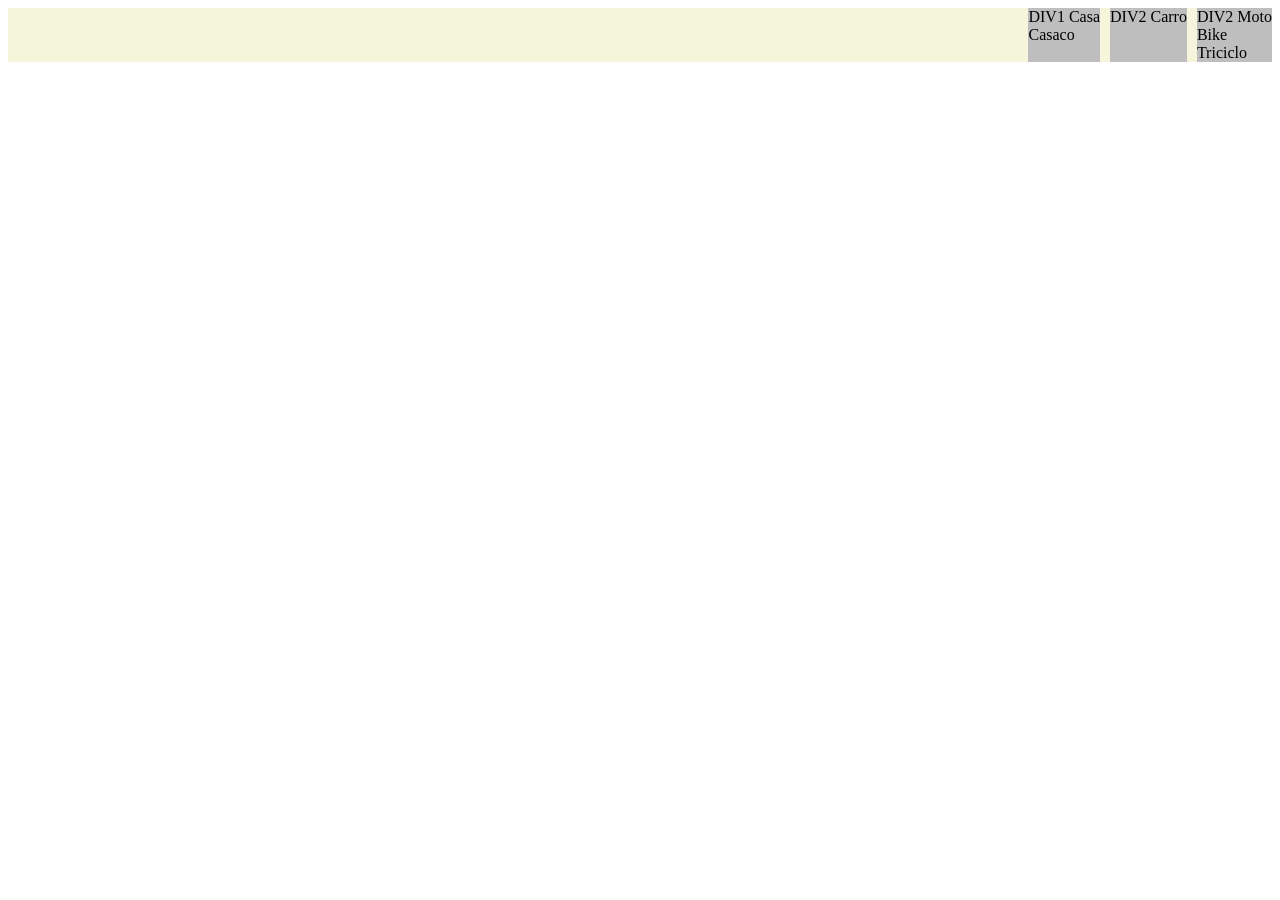
<file: flexbox01.html>
<!DOCTYPE html>
<html lang="pt-BR">

<head>
    <meta charset="UTF-8">
    <meta name="viewport" content="width=device-width, initial-scale=1.0">
    <title>Exemplos de FlexBox</title>
    <style>
        * {
            box-sizing: border-box;
            outline: none;
        }

        #divpai {
            background-color: beige;
            display: flex;
            flex-direction: row;
            /* flex-wrap: wrap; */
            gap: 10px;
            justify-content: end;
            align-items: safe;
        }

        .divfilho {
            background-color: rgb(190, 190, 190);
        }

        /* Responsividade com Media Queries */

        /* Isso só se aplica a larguras de "PELO MENOS" 768 pixels */
        @media screen and (min-width: 575px) {

            /* #divpai {
                flex-direction: row;
            } */

        }
    </style>
</head>

<body>

    <div id="divpai">

        <div class="divfilho">
            DIV1 Casa<br>Casaco
        </div>

        <div class="divfilho">
            DIV2 Carro
        </div>

        <div class="divfilho">
            DIV2 Moto<br>Bike<br>Triciclo
        </div>

    </div>

</body>

</html>
</file>
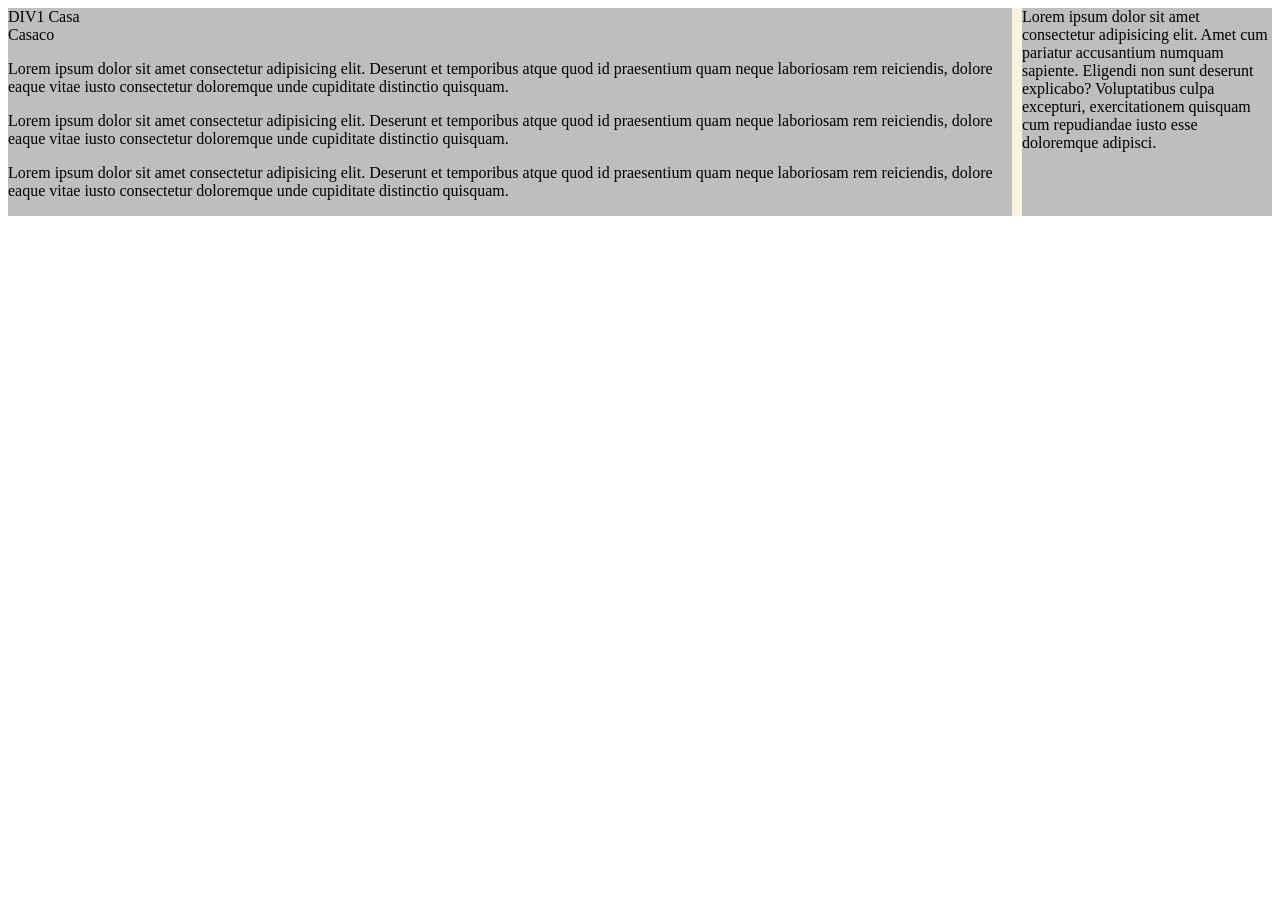
<file: flexbox02.html>
<!DOCTYPE html>
<html lang="pt-BR">

<head>
    <meta charset="UTF-8">
    <meta name="viewport" content="width=device-width, initial-scale=1.0">
    <title>Exemplos de FlexBox</title>
    <style>
        * {
            box-sizing: border-box;
            outline: none;
        }

        /* Define estilos como variáveis */
        :root {
            --aside-md-width: 250px;
            --boxes_bgcolor: rgb(190, 190, 190);
        }

        #divpai {
            background-color: beige;
            display: flex;
            flex-direction: column;
            gap: 10px;
        }

        .divfilho {
            background-color: var(--boxes_bgcolor);
        }

        .div1 {
            flex-grow: 1;
        }

        .div2 {
            /* flex-basis: 300px; */
            width: 100%;
        }

        /* Responsividade com Media Queries */

        /* Isso só se aplica a larguras de "PELO MENOS" 768 pixels */
        @media screen and (min-width: 575px) {

            #divpai {
                flex-direction: row;
            }

            .div2 {
                /* flex-basis: 300px; */

                /* Aplicando a variável */
                min-width: var(--aside-md-width);
                max-width: var(--aside-md-width);
            }
        }
    </style>
</head>

<body>

    <div id="divpai">

        <div class="divfilho div1">
            DIV1 Casa<br>Casaco
            <p>Lorem ipsum dolor sit amet consectetur adipisicing elit. Deserunt et temporibus atque quod id praesentium
                quam neque laboriosam rem reiciendis, dolore eaque vitae iusto consectetur doloremque unde cupiditate
                distinctio quisquam.</p>
            <p>Lorem ipsum dolor sit amet consectetur adipisicing elit. Deserunt et temporibus atque quod id praesentium
                quam neque laboriosam rem reiciendis, dolore eaque vitae iusto consectetur doloremque unde cupiditate
                distinctio quisquam.</p>
            <p>Lorem ipsum dolor sit amet consectetur adipisicing elit. Deserunt et temporibus atque quod id praesentium
                quam neque laboriosam rem reiciendis, dolore eaque vitae iusto consectetur doloremque unde cupiditate
                distinctio quisquam.</p>
        </div>

        <div class="divfilho div2">
            Lorem ipsum dolor sit amet consectetur adipisicing elit. Amet cum pariatur accusantium numquam sapiente.
            Eligendi non sunt deserunt explicabo? Voluptatibus culpa excepturi, exercitationem quisquam cum repudiandae
            iusto esse doloremque adipisci.
        </div>

    </div>

</body>

</html>
</file>
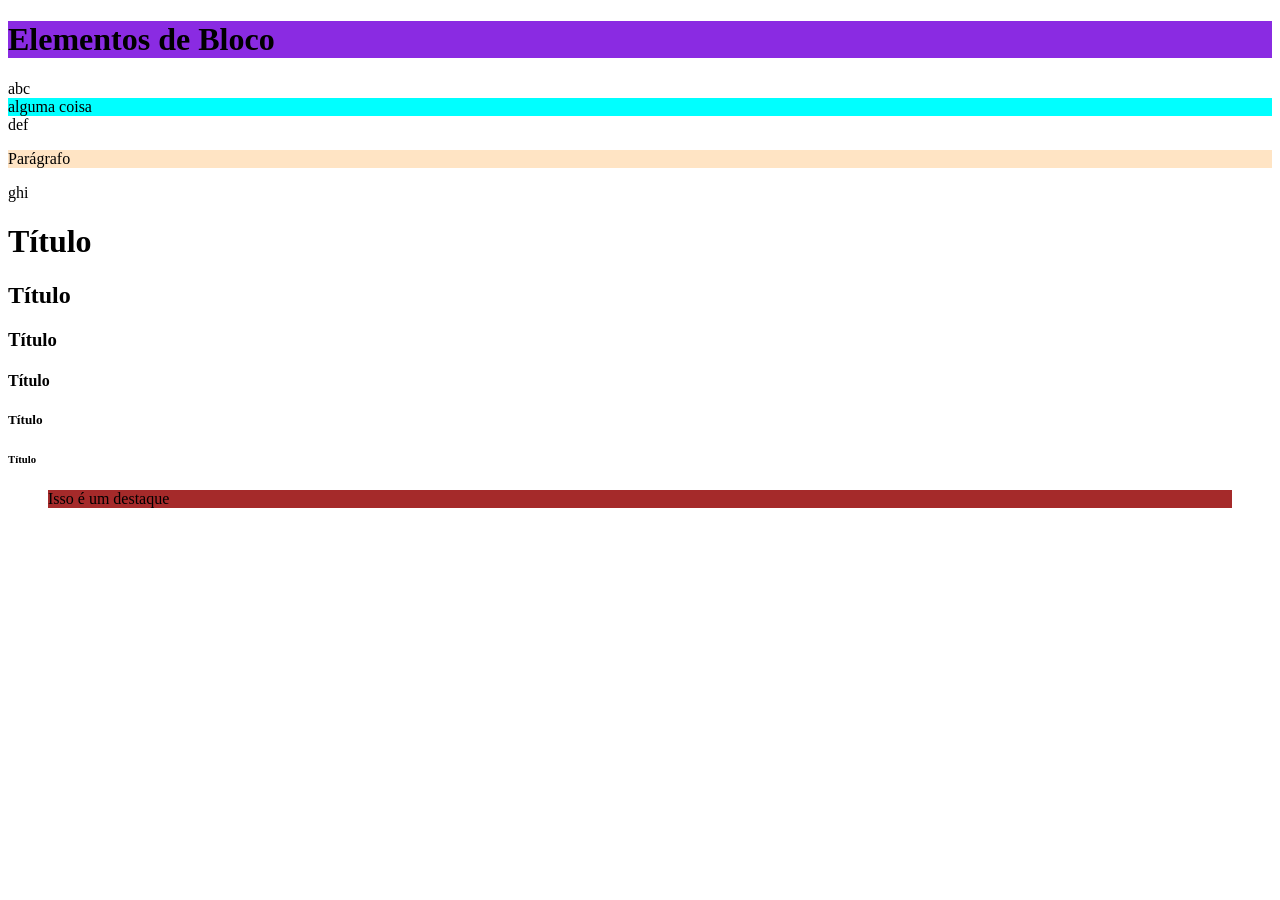
<file: tags_block.html>
<!DOCTYPE html>
<html lang="en">
<head>
    <meta charset="UTF-8">
    <meta name="viewport" content="width=device-width, initial-scale=1.0">
    <title>Document</title>
</head>
<body>
    
    <h1 style="background-color: blueviolet;">Elementos de Bloco</h1>
    abc
    <div style="background-color: aqua;">alguma coisa</div>
    def
    <p style="background-color: bisque;">Parágrafo</p>
    ghi
    <h1>Título</h1>
    <h2>Título</h2>
    <h3>Título</h3>
    <h4>Título</h4>
    <h5>Título</h5>
    <h6>Título</h6>
    <blockquote style="background-color: brown;">Isso é um destaque</blockquote>

</body>
</html>
</file>
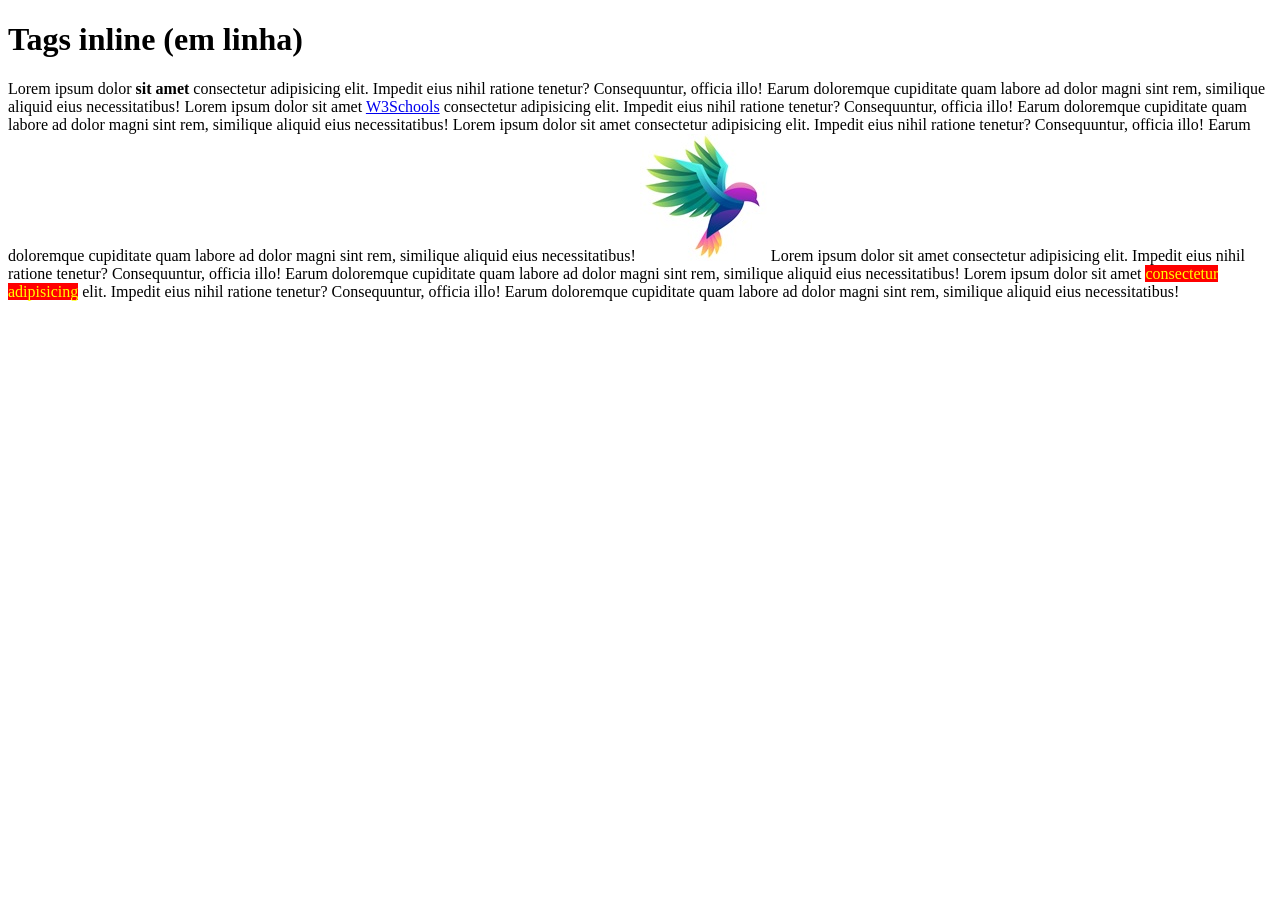
<file: tags_inline.html>
<!DOCTYPE html>
<html lang="en">
<head>
    <meta charset="UTF-8">
    <meta name="viewport" content="width=device-width, initial-scale=1.0">
    <title>Document</title>
</head>
<body>

    <h1>Tags inline (em linha)</h1>

    Lorem ipsum dolor <strong>sit amet</strong> consectetur adipisicing elit. Impedit eius nihil ratione tenetur? Consequuntur, officia illo! Earum doloremque cupiditate quam labore ad dolor magni sint rem, similique aliquid eius necessitatibus!
    Lorem ipsum dolor sit amet <a href="https://w3schools.com">W3Schools</a> consectetur adipisicing elit. Impedit eius nihil ratione tenetur? Consequuntur, officia illo! Earum doloremque cupiditate quam labore ad dolor magni sint rem, similique aliquid eius necessitatibus!
        Lorem ipsum dolor sit amet consectetur adipisicing elit. Impedit eius nihil ratione tenetur? Consequuntur, officia illo! Earum doloremque cupiditate quam labore ad dolor magni sint rem, similique aliquid eius necessitatibus!
    <img src="img/logotipo01.jpg" alt="Logo">
        Lorem ipsum dolor sit amet consectetur adipisicing elit. Impedit eius nihil ratione tenetur? Consequuntur, officia illo! Earum doloremque cupiditate quam labore ad dolor magni sint rem, similique aliquid eius necessitatibus!
    Lorem ipsum dolor sit amet <span style="background-color: red; color: yellow">consectetur adipisicing</span> elit. Impedit eius nihil ratione tenetur? Consequuntur, officia illo! Earum doloremque cupiditate quam labore ad dolor magni sint rem, similique aliquid eius necessitatibus!
    
</body>
</html>
</file>
